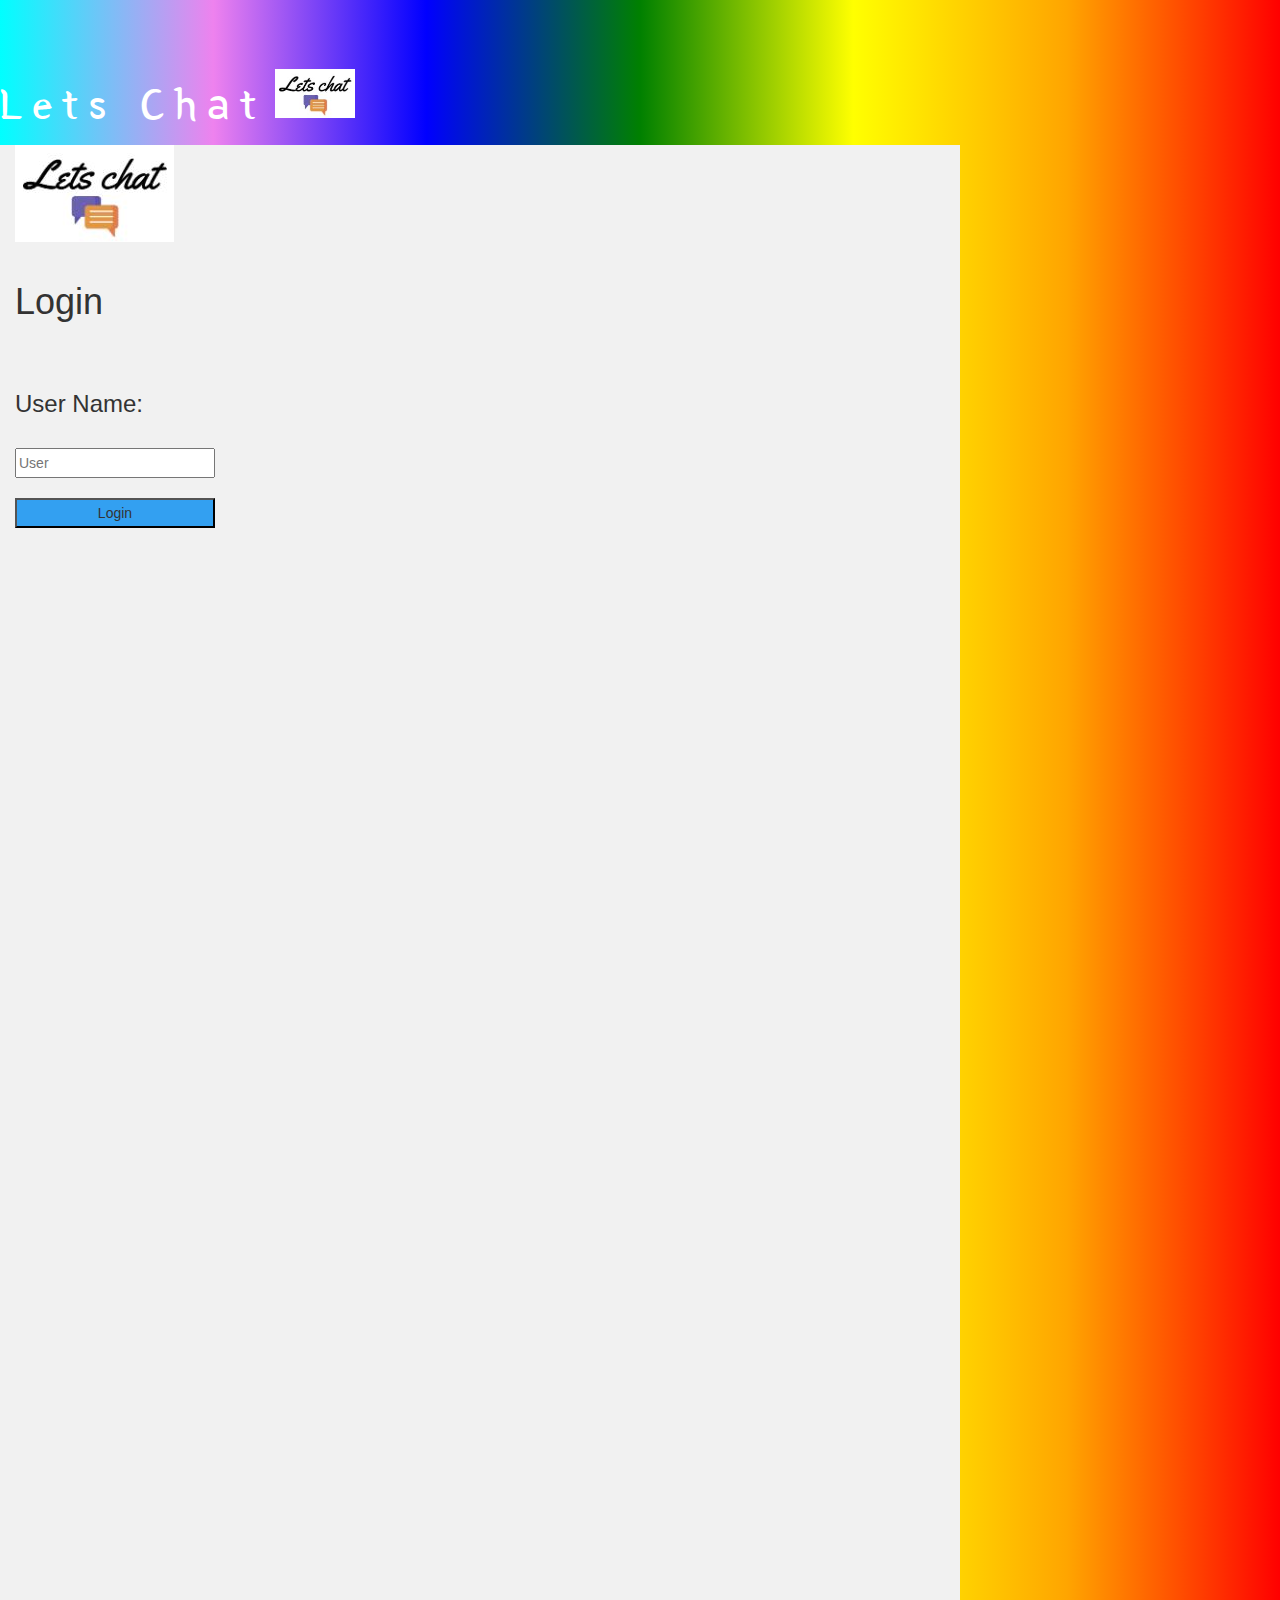
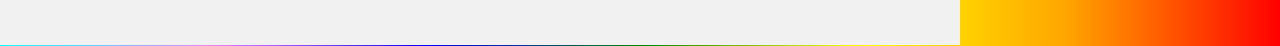
<file: index.html>
<!DOCTYPE html>
<html>
<head>
	<title>Lets Chat</title>
<link href="https://fonts.googleapis.com/css?family=Yeon+Sung&display=swap" rel="stylesheet"><meta name="viewport" content="width=device-width, initial-scale=1">

<link rel="stylesheet" href="https://maxcdn.bootstrapcdn.com/bootstrap/3.4.0/css/bootstrap.min.css">
<script src="https://ajax.googleapis.com/ajax/libs/jquery/3.4.1/jquery.min.js"></script>
<script src="https://maxcdn.bootstrapcdn.com/bootstrap/3.4.0/js/bootstrap.min.js"></script>

<link rel="stylesheet" type="text/css" href="style.css">
<script src="kwitter.js"></script>
</head>
<body>
	<h1 class="header">	
		Lets Chat	 <sup>
			<img src="chatl.JPG">
		</sup>
</h1>
<div class="container-fluid">
   <div class="row content">
	  <div class="col-sm-9 sidenav">
		<img src="chatl.JPG" id="logo">
		<br>
		<br>
		<h1>Login</h1>
        <br>
		<br>
		<h3 id="df">User Name:</h3>
		<br>
		<input type="text" id="username" placeholder="User" style="height: 30px; width: 200px;">

		<br>
		<br>
		<button onclick="addUser()" style="height: 30px; width: 200px; background-color: #33a0f1;">Login</button>
	  </div>
	</div>
</div>

	  <div class="col-sm-9">
		  
	  </div>

	   
</body>
</html>
</file>
<file: style.css>
html, body
{
  height: 100%;
  margin: 0;
}

body
{
  background-image: linear-gradient(to left, red,orange,yellow,green,blue,violet, cyan);
}

.row.content {height: 1500px}
    
    /* Set gray background color and 100% height */
    .sidenav {
      background-color: #f1f1f1;
      height: 100%;
    }
    
    /* Set black background color, white text and some padding */
    footer {
      background-color: #555;
      color: white;
      padding: 15px;
    }
    
    /* On small screens, set height to 'auto' for sidenav and grid */
    @media screen and (max-width: 767px) {
      .sidenav {
        height: auto;
        padding: 15px;
      }
      .row.content {height: auto;} 
    }

    #output
    {
      padding: 10px; width:80%;
      background: rgba(255,255,255,0.8);
      border-radius: 15px;
    }  

.header
{
	color: white;font-family: 'Yeon Sung';font-size: 45px;letter-spacing: 10px;margin-top: 80px;
}
.header img
{
	width: 80px;margin-left: -15px;
}

.login_div
{
	background: rgba(255,255,255,0.8);float: none;border-radius: 15px;
}

.logo
{
	width: 80px;margin-top: 30px;border-radius: 40px;
}

#login_button
{
	width: 80%;border-radius: 15px;
}

.room_name
{
	cursor: pointer;
	font-size: 20px;
}


#logout
{
	font-size: 20px; float: right;
}


#output
{
	padding: 10px; width:80%;background: rgba(255,255,255,0.8);border-radius: 15px;
}

.input_div_room_page
{
	width: 80%;
}

.input_div label
{
	color: white;font-size: 20px;
}


.input_div_message_page
{
	position: fixed;bottom: 0px;width: 100%;background: rgba(255,255,255,0.8);
}
.input_div_message_page label
{
	color: black;
}
#msg
{
	width: 50%;
}
#button
{
	width: 15%; 
	margin-top: 10px;
}
.color_white
{
	color: white
}

.user_tick
{
	width:20px;
}
.message_h4
{
	padding-left:5px;color:grey;
}
</file>
